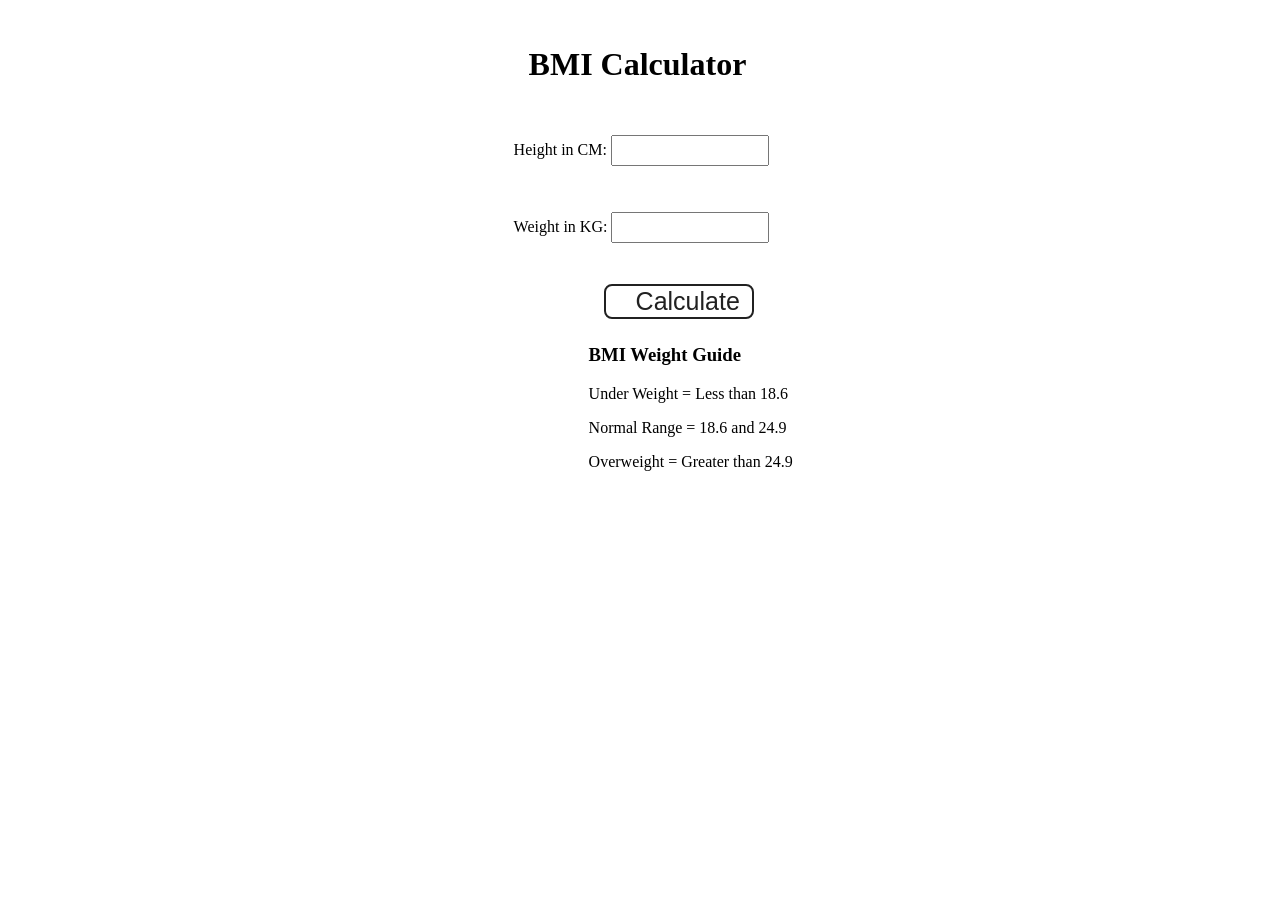
<file: 07_projects/bmiCalculator/index.html>
<!DOCTYPE html>
<html lang="en">
<head>
    <meta charset="UTF-8">
    <meta name="viewport" content="width=device-width, initial-scale=1.0">
    <title>Document</title>
    <link rel="stylesheet" href="style.css">
</head>
<body>
    <div class="container">
      <h1>BMI Calculator</h1>
      <form>
        <p><label>Height in CM: </label><input type="text" id="height" /></p>
        <p><label>Weight in KG: </label><input type="text" id="weight" /></p>
        <button>Calculate</button>
        <div id="results"></div>
        <div id="weight-guide">
          <h3>BMI Weight Guide</h3>
          <p>Under Weight = Less than 18.6</p>
          <p>Normal Range = 18.6 and 24.9</p>
          <p>Overweight = Greater than 24.9</p>
        </div>
      </form>
    </div>
  </body>
  <script src="script.js"></script>
</html>
</file>
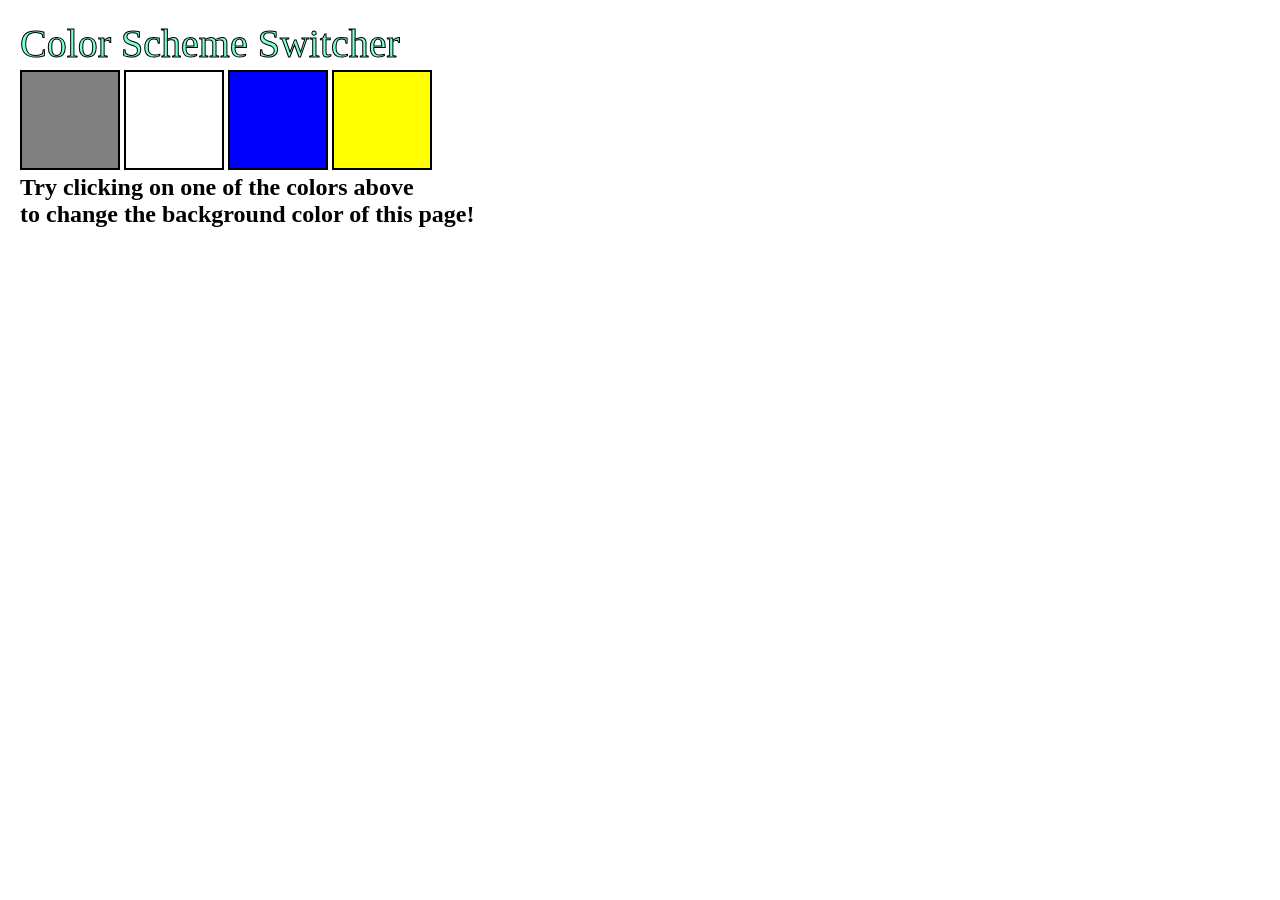
<file: 07_projects/colorChanger/index.html>
<!DOCTYPE html>
<html lang="en">
<head>
  <meta charset="UTF-8">
  <meta name="viewport" content="width=device-width, initial-scale=1.0">
  <title>Document</title>
  <link rel="stylesheet" href="style.css">
</head>
<body>
  <div class="canvas">
    <h1>Color Scheme Switcher</h1>
    <span class="button" id="grey"></span>
    <span class="button" id="white"></span>
    <span class="button" id="blue"></span>
    <span class="button" id="yellow"></span>
    <h2>
      Try clicking on one of the colors above
      <span>to change the background color of this page!</span>
    </h2>
  </div>
</body>
<script src="script.js"></script>
</html>
</file>
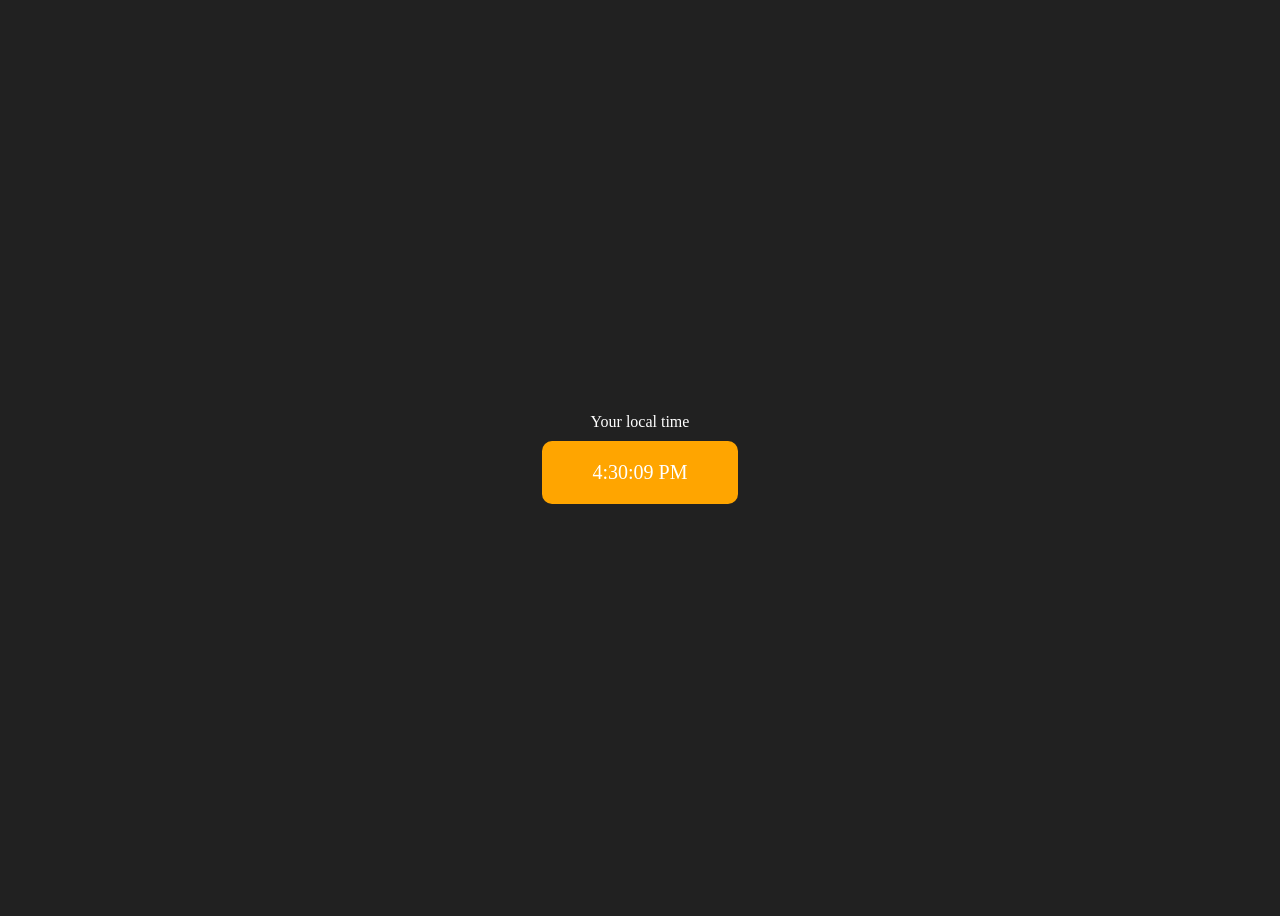
<file: 07_projects/digitalClock/index.html>
<!DOCTYPE html>
<html lang="en">
<head>
    <meta charset="UTF-8">
    <meta name="viewport" content="width=device-width, initial-scale=1.0">
    <title>Document</title>
</head>
<style>
    body {
      background-color: #212121;
      color: #fff;
    }
    .center {
      display: flex;
      height: 100vh;
      justify-content: center;
      align-items: center;
      flex-direction: column;
    }
    #clock {
      font-size: 20px;
      background-color: orange;
      padding: 20px 50px;
      margin-top: 10px;
      border-radius: 10px;
    }
  </style>
</head>
<body>
  <div class="center">
    <div id="banner"><span>Your local time</span></div>
    <div id="clock"></div>
  </div>
  <script src="script.js"></script>
</body>
</html>
</file>
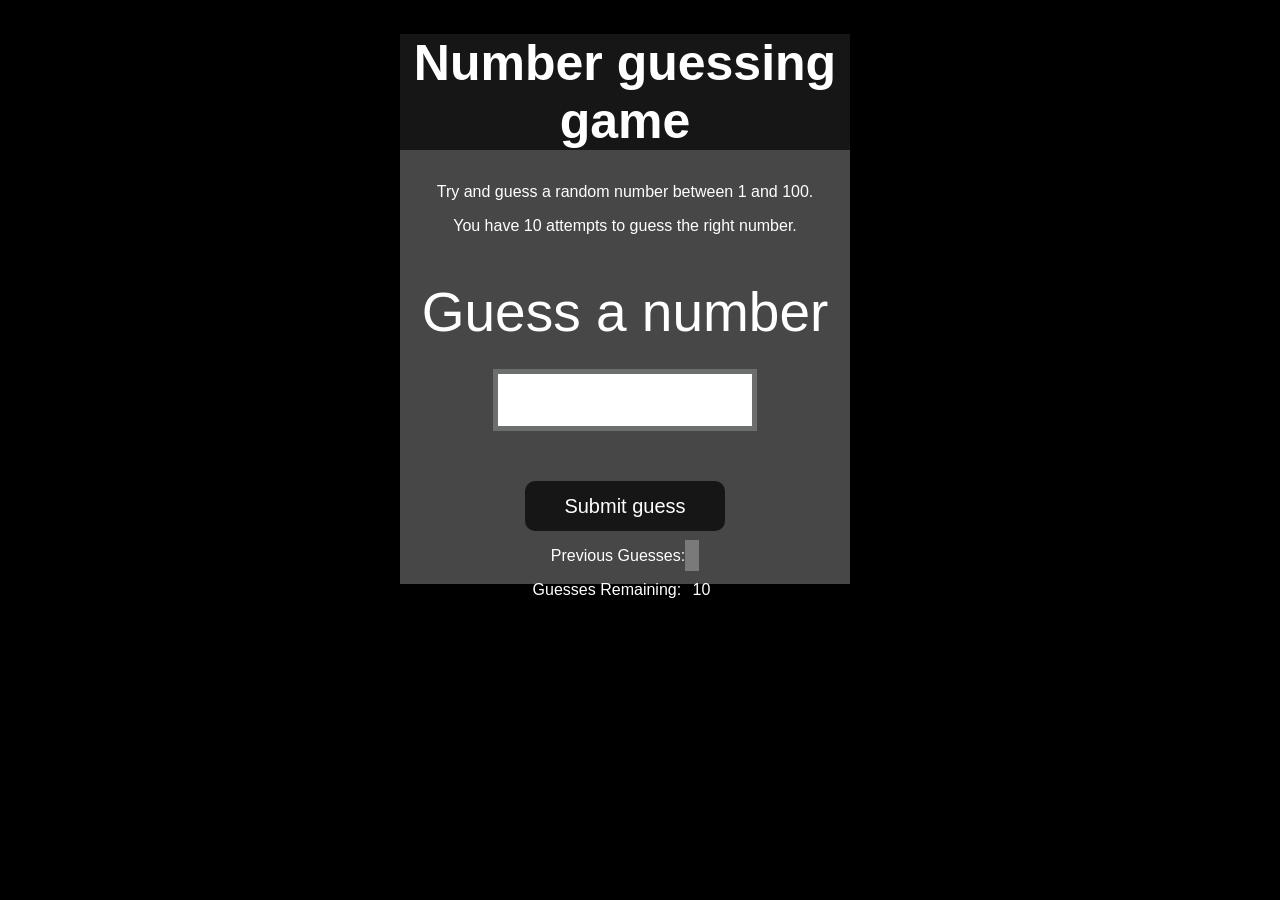
<file: 07_projects/GuessANumber/index.html>
<!DOCTYPE html>
<html lang="en">
<head>
    <meta charset="UTF-8">  
    <meta name="viewport" content="width=device-width, initial-scale=1.0">
    <title>Document</title>
    <link rel="stylesheet" href="style.css">
</head>
<body style="background-color:#000000; color:#fff;">
      <div id="wrapper">
        <h1>Number guessing game</h1>
      <p>Try and guess a random number between 1 and 100.</p>
      <p>You have 10 attempts to guess the right number.</p>
      </br>
          <form class="form">
              <label2 for="guessField" id="guess">Guess a number</label>
              <input type="text" id="guessField" class="guessField">
              <input type="submit" id="subt" value="Submit guess" class="guessSubmit">
          </form>
  
          <div class="resultParas">
              <p >Previous Guesses: <span class="guesses"></span></p>
              <p >Guesses Remaining: <span class="lastResult">10</span></p>
              <p class="lowOrHi"></p>
          </div>
      </div>
      <script src="script.js"></script>
  </body>
</html>
</file>
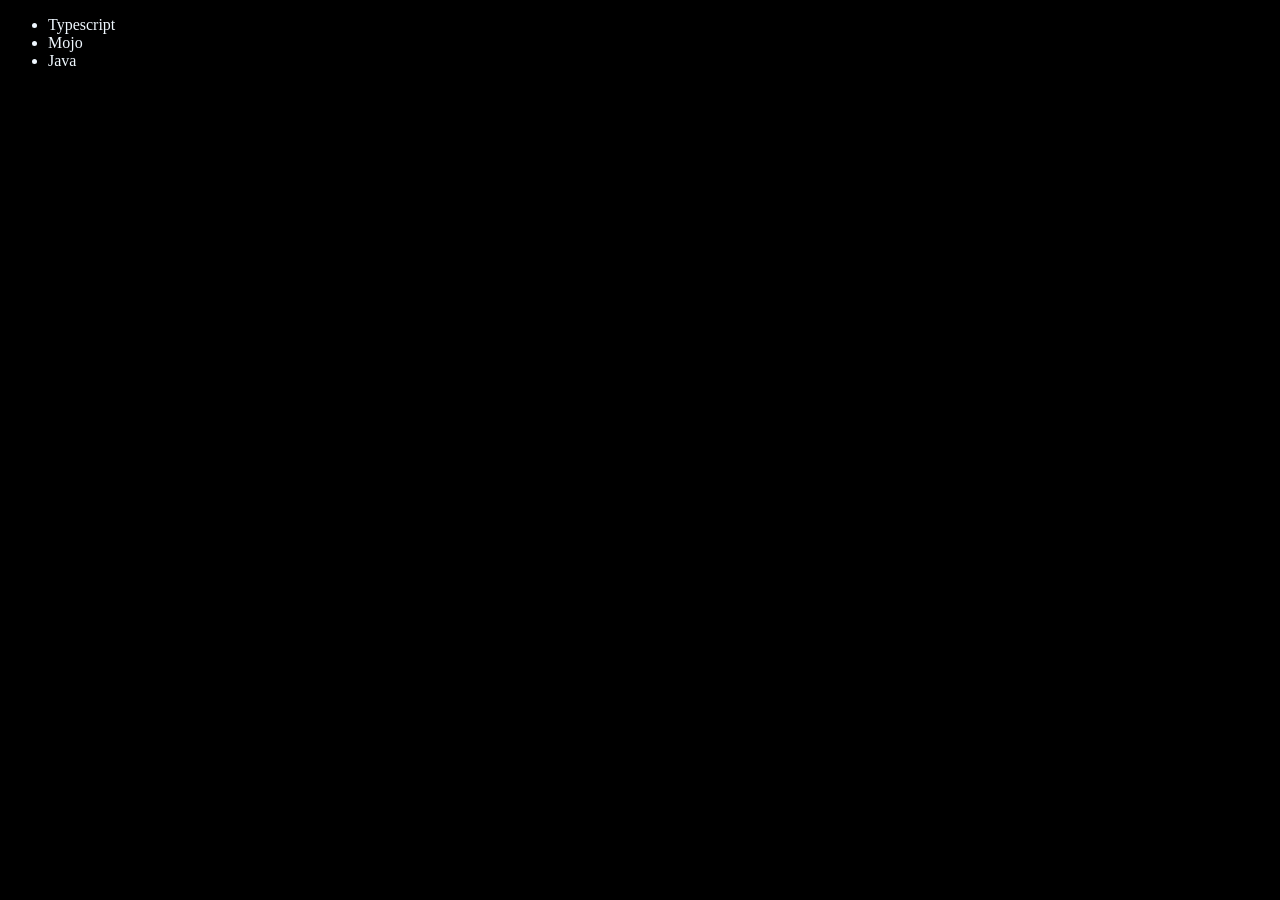
<file: 06_dom/four.html>
<!DOCTYPE html>
<html lang="en">
<head>
    <meta charset="UTF-8">
    <meta name="viewport" content="width=device-width, initial-scale=1.0">
    <title>Document</title>
</head>
<body style="background-color: black; color: aliceblue;">
    <ul class="language">
        <li>Javascript</li>
    </ul>
</body>
<script>
    function addLanguage(langName){
        const li = document.createElement('li')
        li.innerHTML = `${langName}`
        document.querySelector('.language').appendChild(li)
    }
    addLanguage("Python")
    addLanguage("Java")

    function addOptiLanguage(langName) {
        const li = document.createElement('li')
        li.appendChild(document.createTextNode(langName))
        document.querySelector('.language').appendChild(li)
    }
    addOptiLanguage('Golang')

    //Edit
    const secLang = document.querySelector("li:nth-child(2)")
    // secLang.innerHTML = "Mojo"
    const newLang = document.createElement('li')
    newLang.textContent = "Mojo"
    secLang.replaceWith(newLang)

    //Edit
    const firstLang = document.querySelector("li:first-child")
    firstLang.outerHTML = '<li>Typescript</li>'

    //Remove
    const lastLang = document.querySelector('li:last-child')
    lastLang.remove()

</script>
</html>
</file>
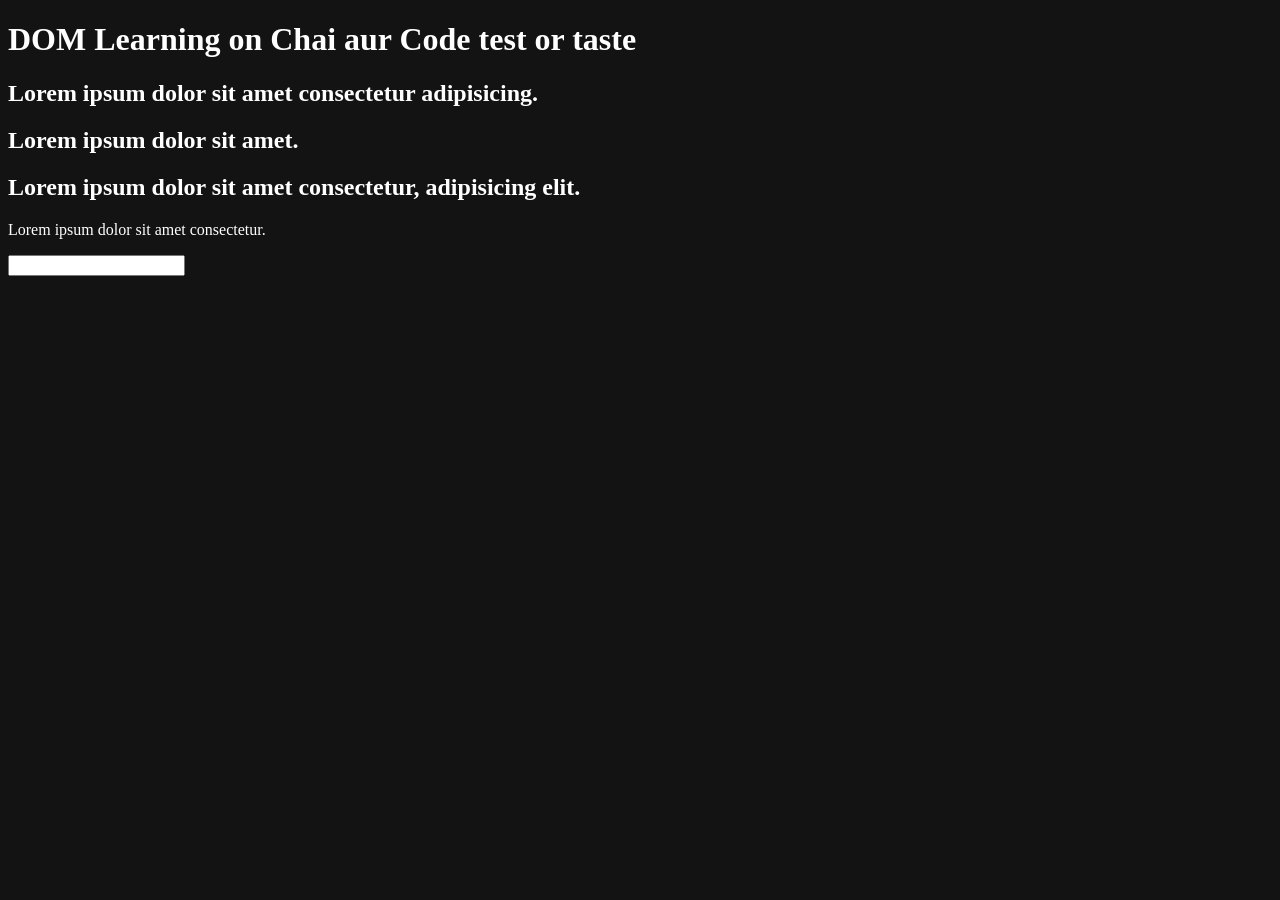
<file: 06_dom/one.html>
<!DOCTYPE html>
<html lang="en">
<head>
    <meta charset="UTF-8">
    <meta name="viewport" content="width=device-width, initial-scale=1.0">
    <title>DOM Learning</title>
    <style>
        .bg-black{
            background-color: rgb(19, 19, 19);
            color: white;
        }
    </style>
</head>
<body class="bg-black">
    <div>
        <h1 id="title" class="heading">DOM Learning on Chai aur Code <span>test or taste</span></h1>
        <h2>Lorem ipsum dolor sit amet consectetur adipisicing.</h2>
        <h2>Lorem ipsum dolor sit amet.</h2>
        <h2>Lorem ipsum dolor sit amet consectetur, adipisicing elit.</h2>
        <p>Lorem ipsum dolor sit amet consectetur.</p>
        <input type="password">
    </div>
</body>
</html>
</file>
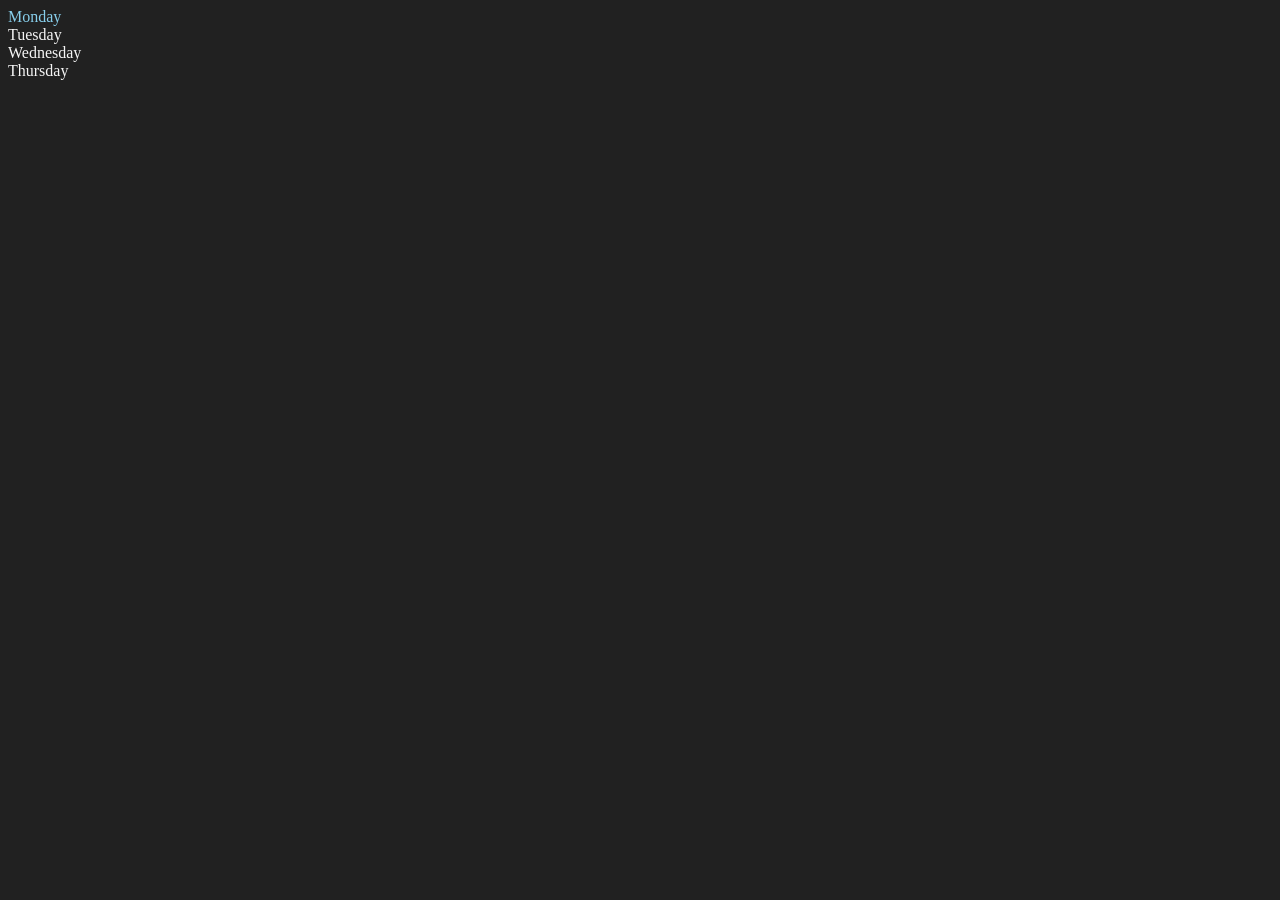
<file: 06_dom/two.html>
<!DOCTYPE html>
<html lang="en">
<head>
    <meta charset="UTF-8">
    <meta name="viewport" content="width=device-width, initial-scale=1.0">
    <title>Document</title>
</head>
<body style="background-color: #212121; color: whitesmoke;">
    <div class="parent">
        <div class="day">Monday</div>
        <div class="day">Tuesday</div>
        <div class="day">Wednesday</div>
        <div class="day">Thursday</div>
    </div>
</body>
<script>
    const parent = document.querySelector('.parent')
    // console.log(parent.children[0].innerHTML);
    
    // for (let i = 0; i < parent.children.length; i++) {
    //     console.log(parent.children[i].innerHTML);
        
    // }
    parent.children[0].style.color = "skyblue"
    // console.log(parent.firstElementChild);

    const dayOne = document.querySelector('.day')
    // console.log(dayOne);
    // console.log(dayOne.parentElement);
    // console.log(dayOne.nextElementSibling);

    console.log("NODES: ",parent.childNodes);/*every line break count*/
    
    
    
    
    
</script>
</html>
</file>
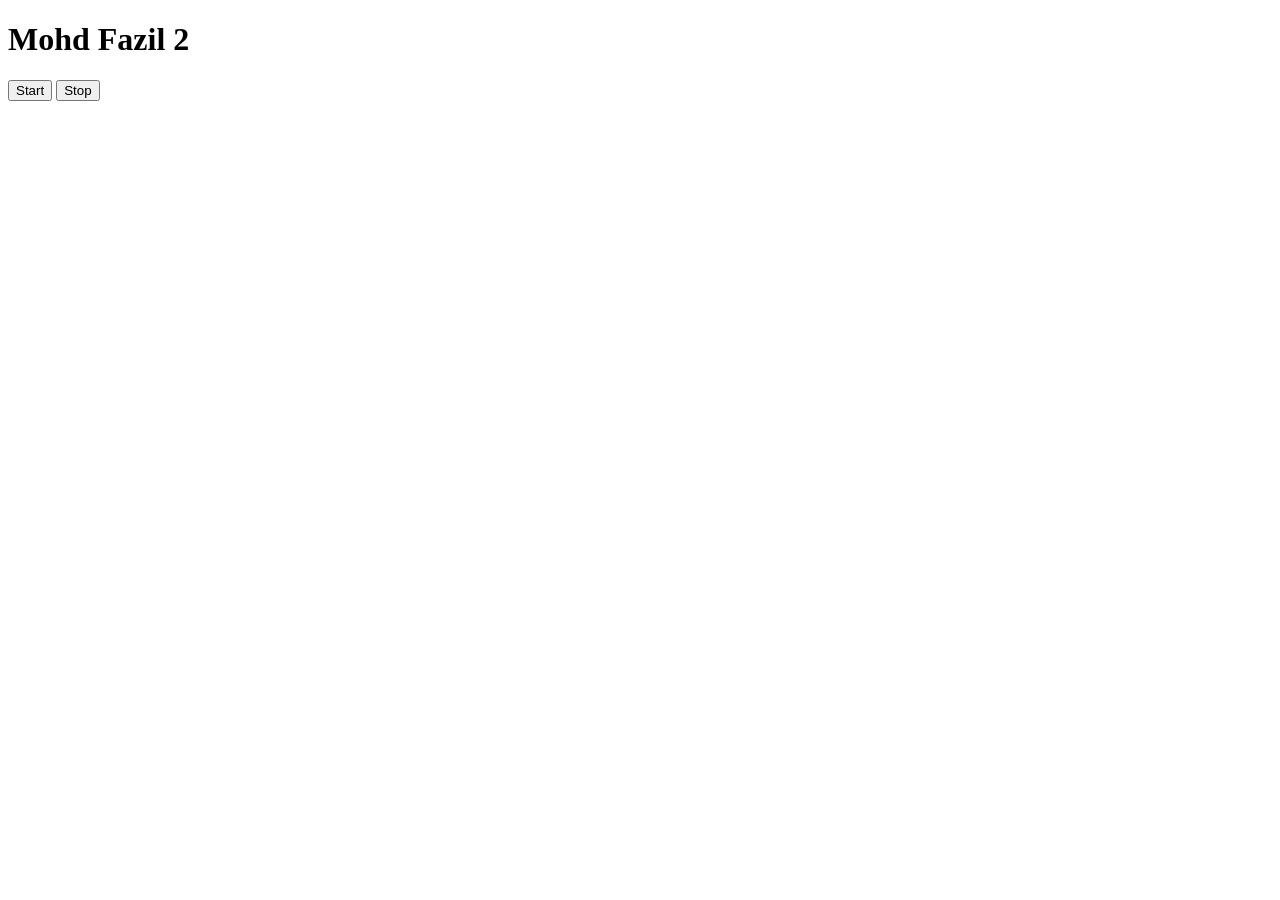
<file: 08_events/three.html>
<!DOCTYPE html>
<html lang="en">
<head>
    <meta charset="UTF-8">
    <meta name="viewport" content="width=device-width, initial-scale=1.0">
    <title>Document</title>
</head>
<body>
    <h1>Mohd Fazil 2</h1>
    <button id="start">Start</button>
    <button id="stop">Stop</button>
</body>
<script>
    const sayDate = function (str) {
        console.log(str,Date.now());
    }
    let intervalId
    const startIntervalId = function(){
        intervalId = setInterval(sayDate,1000,"hello")
    } 
    const stopIntervalId = function(){
        clearInterval(intervalId)
        intervalId = null
    } 
    document.querySelector('#start').addEventListener('click',startIntervalId)

    document.querySelector('#stop').addEventListener('click',stopIntervalId)
    // const sayDate = function (str) {
    //     console.log(str,Date.now());
    // }
    // const intervalId = setInterval(sayDate,1000,"hello")
    // clearInterval(intervalId)
</script>
</html>
</file>
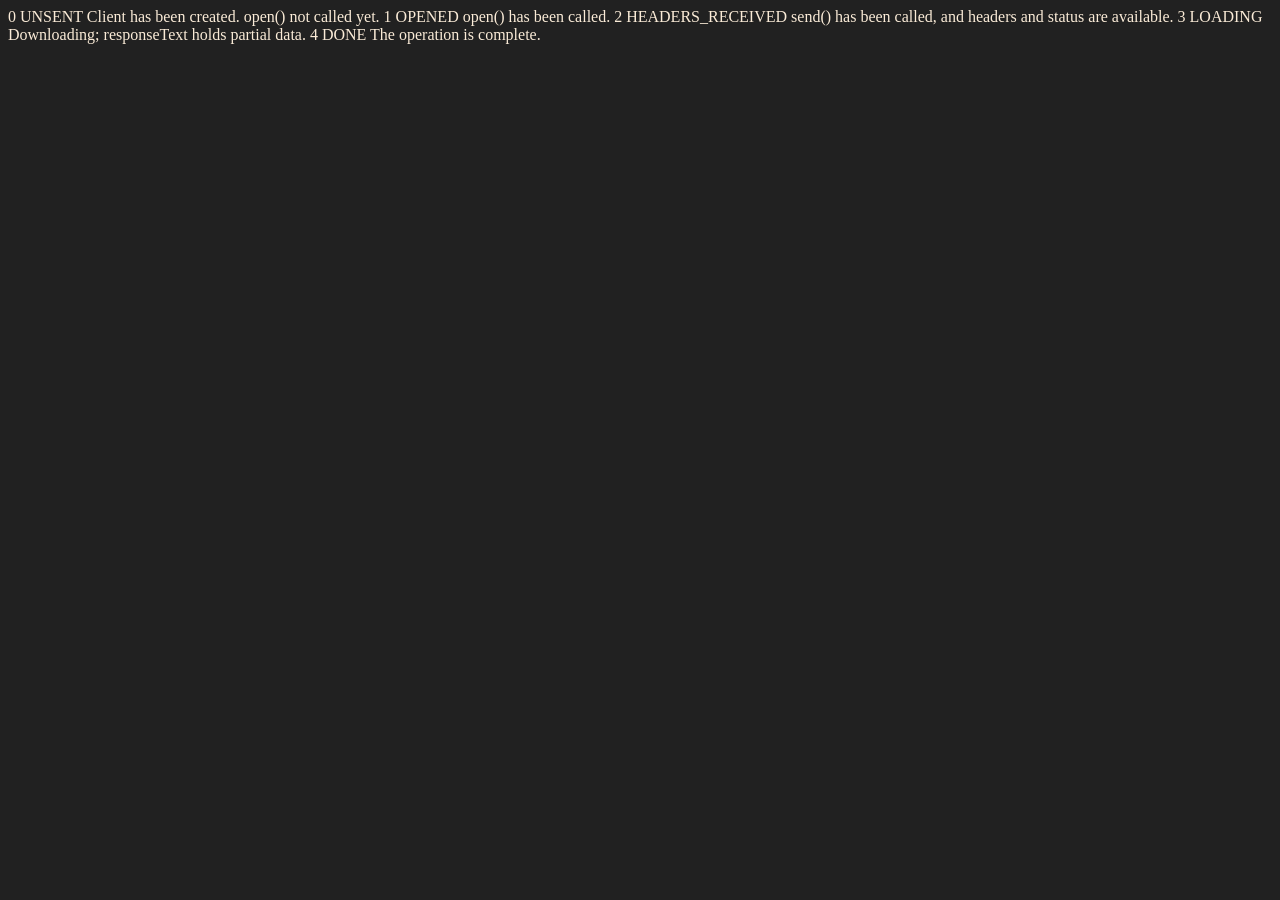
<file: 09_advance_one/ApiRequest.html>
<!DOCTYPE html>
<html lang="en">
<head>
    <meta charset="UTF-8">
    <meta name="viewport" content="width=device-width, initial-scale=1.0">
    <title>Document</title>
</head>
<body style="background-color: #212121; color: antiquewhite;">
    0	UNSENT	Client has been created. open() not called yet.
    1	OPENED	open() has been called.
    2	HEADERS_RECEIVED	send() has been called, and headers and status are available.
    3	LOADING	Downloading; responseText holds partial data.
    4	DONE	The operation is complete.
</body>
<script>
    const requestURL = 'https://api.github.com/users/hiteshchoudhary'
    const xhr = new XMLHttpRequest()
    xhr.open('GET',requestURL)
    xhr.onreadystatechange = function(){
        console.log(xhr.readyState);
        if (xhr.readyState === 4) {
            const data = JSON.parse(this.responseText)
            console.log(typeof data);
            console.log(data.followers); 
        }
    }
    xhr.send()
</script>
</html>
</file>
<file: 07_projects/bmiCalculator/style.css>
.container {
    width: fit-content;
    height: fit-content;
    padding-left: 40%;
}
#height{
  width: 150px;
  height: 25px;
  margin-top: 30px;
}
#weight {
  width: 150px;
  height: 25px;
  margin-top: 30px;
}

#weight-guide {
  margin-left: 75px;
  margin-top: 25px;
}

#results {
  font-size: 35px;
  margin-left: 90px;
  margin-top: 20px;
  color: rgb(80, 79, 79);
}

button {
  width: 150px;
  height: 35px;
  margin-left: 90px;
  margin-top: 25px;
  background-color: #fff;
  padding: 1px 30px;
  border-radius: 8px;
  color: #212121;
  text-decoration: none;
  border: 2px solid #212121;

  font-size: 25px;
}

h1 {
  padding-left: 15px;
  padding-top: 25px;
    
  }
</file>
<file: 07_projects/colorChanger/style.css>
*{
  margin: 0;
  padding: 0;
  box-sizing: border-box;
}
html,body{
  height: 100%;
  width: 100%;
  padding: 10px;
}
span{
  display: block;
}
.canva{
  margin: 100px auto 100px;
  width: 80%;
  align-items: center;
  
}
h1{
  height: 50px;
  font-size: 40px;
  font-weight: 500;
}
h1 {
  color: aquamarine;
  -webkit-text-stroke: 1px black; /* Border thickness and color */
}

.button {
  width: 100px;
  height: 100px;
  border: solid black 2px;
  display: inline-block;
}

#grey {
  background: grey;
}

#white {
  background: white;
}
#blue {
  background: blue;
}
#yellow {
  background: yellow;
}
</file>
<file: 07_projects/GuessANumber/style.css>
html {
  font-family: sans-serif;
}

body {
  width: 400px;
  max-width: 750px;
  min-width: 480px;
  margin: 0 auto;
  background-color: #b65151;
}

.lastResult {
  color: white;
  padding: 7px;
}

.guesses {
  color: white;
  padding: 7px;
}
button {
  background-color: #141414;
  color: #fff;
  width: 250px;
  height: 50px;
  border-radius: 25px;
  font-size: 30px;
  border-style: none;
  margin-top: 30px;
  /* margin-left: 50px; */
}
#subt {
  background-color: #161616;
  color: #ffffff;
  width: 200px;
  height: 50px;
  border-radius: 10px;
  font-size: 20px;
  border-style: none;    
  margin-top: 50px;
  /* margin-left: 75px; */
}
#guessField {
  color: #000;
  width: 250px;
   height: 50px;
  font-size: 30px;
  border-style: none;
  margin-top: 25px;

  /* margin-left: 50px; */
  border: 5px solid #6c6d6d;
text-align: center;
}
#guess {
  font-size: 55px;
  /* margin-left: 90px; */
  margin-top: 120px;
  color: #fff;
}
.guesses {
  background-color: #7a7a7a;
}
#wrapper {
  box-sizing: border-box;
  text-align: center;
  width: 450px;
  height: 550px;
  background-color: #474747;
  color: #fff;
  font-size: 25px;
}

h1 {
  background-color: #161616;

  color: #fff;
  text-align: center;
}

p {
  font-size: 16px;
  text-align: center;
}
</file>
